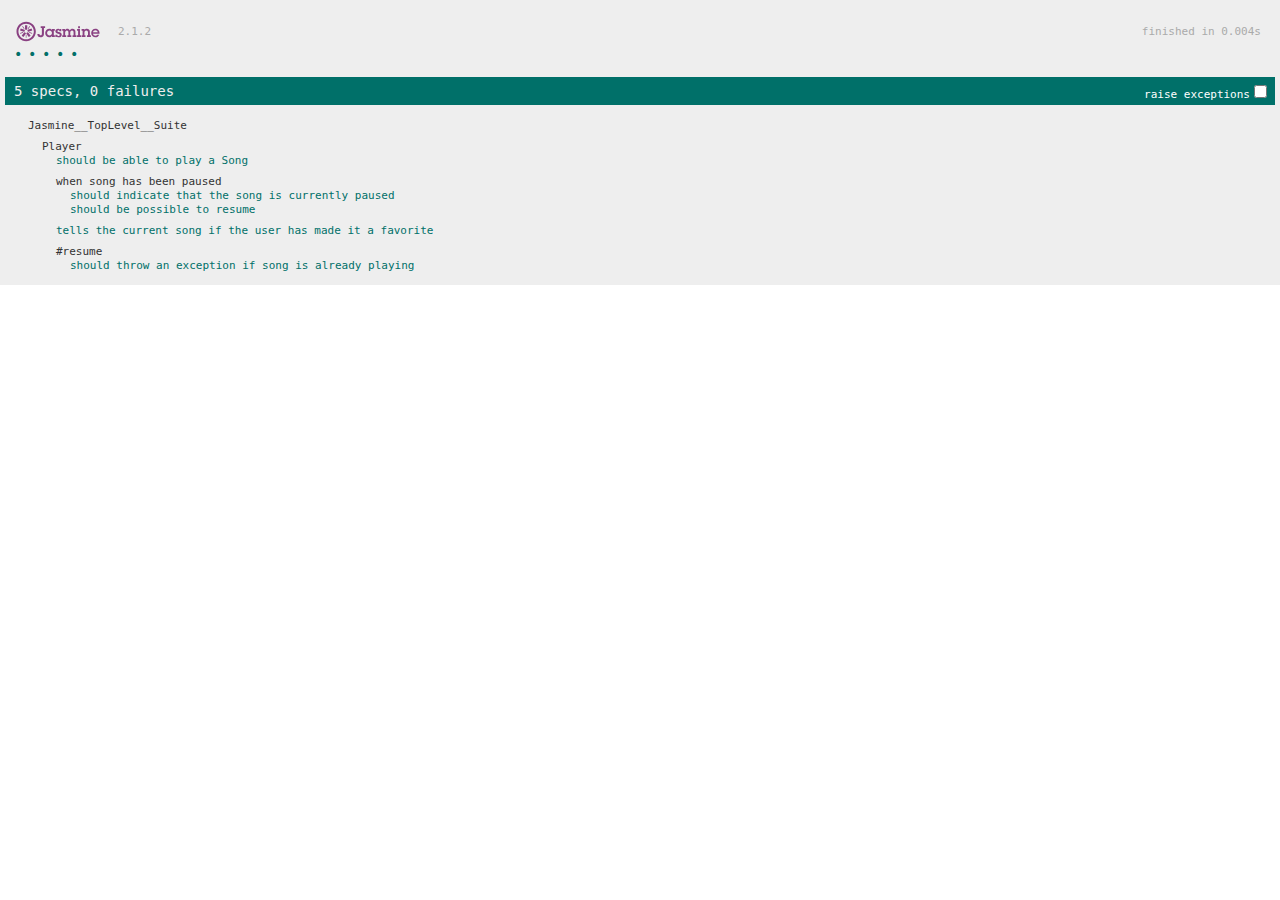
<file: SC15/thirdparty/jasmine-standalone-2.1.2/SpecRunner.html>
<!DOCTYPE html>
<html>
<head>
  <meta charset="utf-8">
  <title>Jasmine Spec Runner v2.1.2</title>

  <link rel="shortcut icon" type="image/png" href="lib/jasmine-2.1.2/jasmine_favicon.png">
  <link rel="stylesheet" href="lib/jasmine-2.1.2/jasmine.css">

  <script src="lib/jasmine-2.1.2/jasmine.js"></script>
  <script src="lib/jasmine-2.1.2/jasmine-html.js"></script>
  <script src="lib/jasmine-2.1.2/boot.js"></script>

  <!-- include source files here... -->
  <script src="src/Player.js"></script>
  <script src="src/Song.js"></script>

  <!-- include spec files here... -->
  <script src="spec/SpecHelper.js"></script>
  <script src="spec/PlayerSpec.js"></script>

</head>

<body>
</body>
</html>
</file>
<file: SC15/thirdparty/jasmine-standalone-2.1.2/lib/jasmine-2.1.2/jasmine.css>
body { overflow-y: scroll; }

.jasmine_html-reporter { background-color: #eee; padding: 5px; margin: -8px; font-size: 11px; font-family: Monaco, "Lucida Console", monospace; line-height: 14px; color: #333; }
.jasmine_html-reporter a { text-decoration: none; }
.jasmine_html-reporter a:hover { text-decoration: underline; }
.jasmine_html-reporter p, .jasmine_html-reporter h1, .jasmine_html-reporter h2, .jasmine_html-reporter h3, .jasmine_html-reporter h4, .jasmine_html-reporter h5, .jasmine_html-reporter h6 { margin: 0; line-height: 14px; }
.jasmine_html-reporter .banner, .jasmine_html-reporter .symbol-summary, .jasmine_html-reporter .summary, .jasmine_html-reporter .result-message, .jasmine_html-reporter .spec .description, .jasmine_html-reporter .spec-detail .description, .jasmine_html-reporter .alert .bar, .jasmine_html-reporter .stack-trace { padding-left: 9px; padding-right: 9px; }
.jasmine_html-reporter .banner { position: relative; }
.jasmine_html-reporter .banner .title { background: url('[data-uri]') no-repeat; background: url('[data-uri]') no-repeat, none; -moz-background-size: 100%; -o-background-size: 100%; -webkit-background-size: 100%; background-size: 100%; display: block; float: left; width: 90px; height: 25px; }
.jasmine_html-reporter .banner .version { margin-left: 14px; position: relative; top: 6px; }
.jasmine_html-reporter .banner .duration { position: absolute; right: 14px; top: 6px; }
.jasmine_html-reporter #jasmine_content { position: fixed; right: 100%; }
.jasmine_html-reporter .version { color: #aaa; }
.jasmine_html-reporter .banner { margin-top: 14px; }
.jasmine_html-reporter .duration { color: #aaa; float: right; }
.jasmine_html-reporter .symbol-summary { overflow: hidden; *zoom: 1; margin: 14px 0; }
.jasmine_html-reporter .symbol-summary li { display: inline-block; height: 8px; width: 14px; font-size: 16px; }
.jasmine_html-reporter .symbol-summary li.passed { font-size: 14px; }
.jasmine_html-reporter .symbol-summary li.passed:before { color: #007069; content: "\02022"; }
.jasmine_html-reporter .symbol-summary li.failed { line-height: 9px; }
.jasmine_html-reporter .symbol-summary li.failed:before { color: #ca3a11; content: "\d7"; font-weight: bold; margin-left: -1px; }
.jasmine_html-reporter .symbol-summary li.disabled { font-size: 14px; }
.jasmine_html-reporter .symbol-summary li.disabled:before { color: #bababa; content: "\02022"; }
.jasmine_html-reporter .symbol-summary li.pending { line-height: 17px; }
.jasmine_html-reporter .symbol-summary li.pending:before { color: #ba9d37; content: "*"; }
.jasmine_html-reporter .symbol-summary li.empty { font-size: 14px; }
.jasmine_html-reporter .symbol-summary li.empty:before { color: #ba9d37; content: "\02022"; }
.jasmine_html-reporter .exceptions { color: #fff; float: right; margin-top: 5px; margin-right: 5px; }
.jasmine_html-reporter .bar { line-height: 28px; font-size: 14px; display: block; color: #eee; }
.jasmine_html-reporter .bar.failed { background-color: #ca3a11; }
.jasmine_html-reporter .bar.passed { background-color: #007069; }
.jasmine_html-reporter .bar.skipped { background-color: #bababa; }
.jasmine_html-reporter .bar.errored { background-color: #ca3a11; }
.jasmine_html-reporter .bar.menu { background-color: #fff; color: #aaa; }
.jasmine_html-reporter .bar.menu a { color: #333; }
.jasmine_html-reporter .bar a { color: white; }
.jasmine_html-reporter.spec-list .bar.menu.failure-list, .jasmine_html-reporter.spec-list .results .failures { display: none; }
.jasmine_html-reporter.failure-list .bar.menu.spec-list, .jasmine_html-reporter.failure-list .summary { display: none; }
.jasmine_html-reporter .running-alert { background-color: #666; }
.jasmine_html-reporter .results { margin-top: 14px; }
.jasmine_html-reporter.showDetails .summaryMenuItem { font-weight: normal; text-decoration: inherit; }
.jasmine_html-reporter.showDetails .summaryMenuItem:hover { text-decoration: underline; }
.jasmine_html-reporter.showDetails .detailsMenuItem { font-weight: bold; text-decoration: underline; }
.jasmine_html-reporter.showDetails .summary { display: none; }
.jasmine_html-reporter.showDetails #details { display: block; }
.jasmine_html-reporter .summaryMenuItem { font-weight: bold; text-decoration: underline; }
.jasmine_html-reporter .summary { margin-top: 14px; }
.jasmine_html-reporter .summary ul { list-style-type: none; margin-left: 14px; padding-top: 0; padding-left: 0; }
.jasmine_html-reporter .summary ul.suite { margin-top: 7px; margin-bottom: 7px; }
.jasmine_html-reporter .summary li.passed a { color: #007069; }
.jasmine_html-reporter .summary li.failed a { color: #ca3a11; }
.jasmine_html-reporter .summary li.empty a { color: #ba9d37; }
.jasmine_html-reporter .summary li.pending a { color: #ba9d37; }
.jasmine_html-reporter .description + .suite { margin-top: 0; }
.jasmine_html-reporter .suite { margin-top: 14px; }
.jasmine_html-reporter .suite a { color: #333; }
.jasmine_html-reporter .failures .spec-detail { margin-bottom: 28px; }
.jasmine_html-reporter .failures .spec-detail .description { background-color: #ca3a11; }
.jasmine_html-reporter .failures .spec-detail .description a { color: white; }
.jasmine_html-reporter .result-message { padding-top: 14px; color: #333; white-space: pre; }
.jasmine_html-reporter .result-message span.result { display: block; }
.jasmine_html-reporter .stack-trace { margin: 5px 0 0 0; max-height: 224px; overflow: auto; line-height: 18px; color: #666; border: 1px solid #ddd; background: white; white-space: pre; }
</file>
